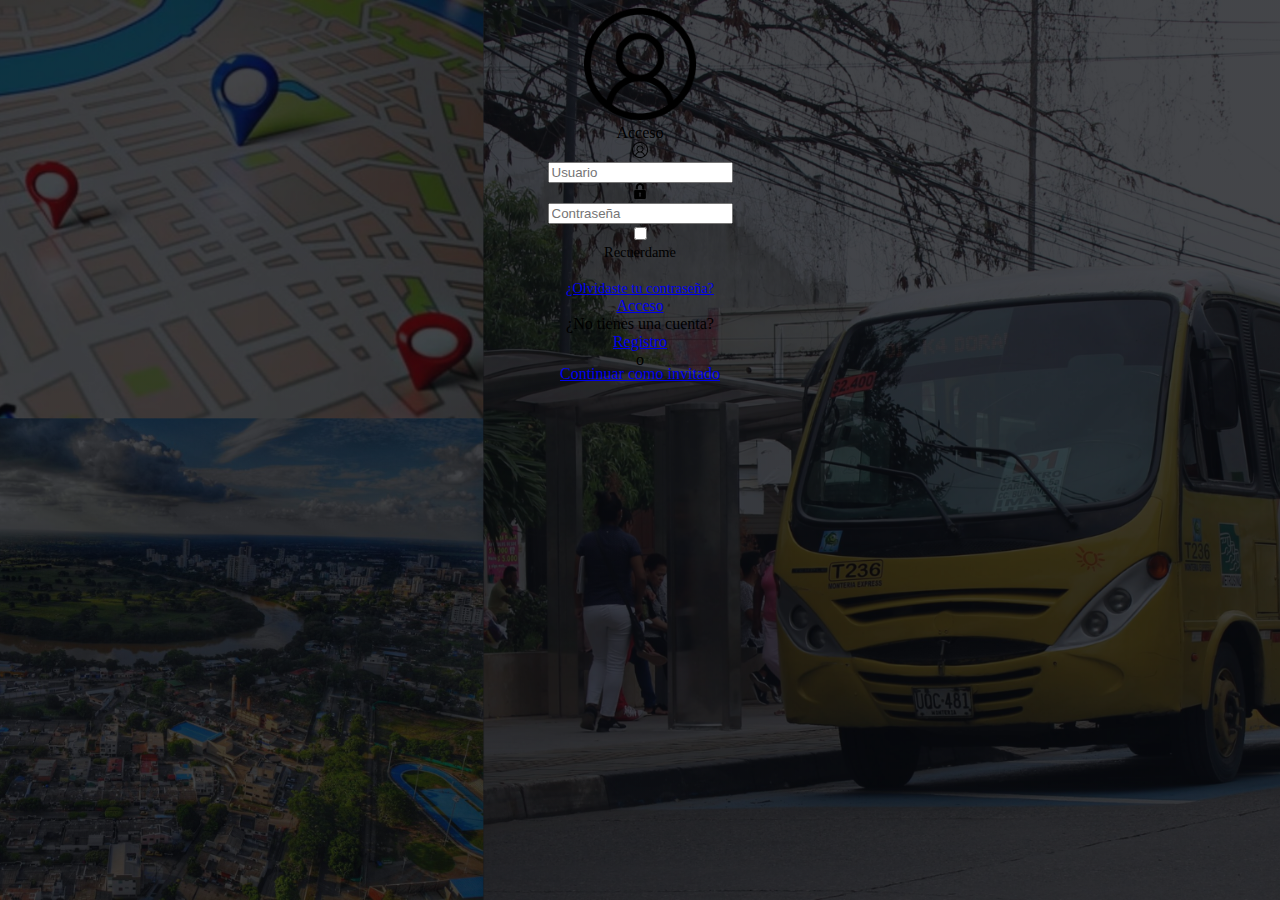
<file: index.html>
<!DOCTYPE html>
<html lang="en">

<head>
  <meta charset="UTF-8" />
  <link rel="icon" type="image/x-icon" href="/assets/logo-vt.svg" />
  <meta http-equiv="X-UA-Compatible" content="IE=edge" />
  <meta name="viewport" content="width=device-width, initial-scale=1.0" />
  <title> Login </title>
  <link href="https://cdn.jsdelivr.net/npm/bootstrap@5.2.0/dist/css/bootstrap.min.css" rel="stylesheet"
    integrity="sha384-gH2yIJqKdNHPEq0n4Mqa/HGKIhSkIHeL5AyhkYV8i59U5AR6csBvApHHNl/vI1Bx" crossorigin="anonymous" />

  <style>
    body {
      background: linear-gradient(rgba(5, 7, 12, 0.75), rgba(5, 7, 12, 0.75)),
        url(./img/Login.png) no-repeat center fixed;
      background-size: cover;
      display: flex;
      flex-direction: column;
      justify-content: center;
      align-items: center;
      text-align: center;
      justify-content: center;
    }
  </style>
</head>


<body class="bg-info d-flex justify-content-center align-items-center vh-100">

  <div class="bg-white p-5 rounded-5 text-secondary shadow" style="width: 25rem">
    <div class="d-flex justify-content-center">
      <img src="img/003-usuario.png" alt="003-usuario" style="height: 7rem" />
    </div>
    <div class="text-center fs-1 fw-bold">Acceso</div>
    <div class="input-group mt-4">
      <div class="input-group-text bg-info">
        <img src="img/003-usuario.png" alt="003-usuario" style="height: 1rem" />
      </div>
      <input class="form-control bg-light" type="text" placeholder="Usuario" />
    </div>
    <div class="input-group mt-1">
      <div class="input-group-text bg-info">
        <img src="img/002-candado.png" alt="002-candado" style="height: 1rem" />
      </div>
      <input class="form-control bg-light" type="password" placeholder="Contraseña" />
    </div>
    <div class="d-flex justify-content-around mt-1">
      <div class="d-flex align-items-center gap-1">
        <input class="form-check-input" type="checkbox" />
        <div class="pt-1" style="font-size: 0.9rem"> Recuerdame </div>
      </div><br>
      <div class="pt-1">
        <a href="#" class="text-decoration-none text-info fw-semibold fst-italic" style="font-size: 0.9rem">¿Olvidaste
          tu contraseña?</a>
      </div>
    </div>
    <div class="btn btn-info text-white w-100 mt-4 fw-semibold shadow-sm">
      <a href="./MetroAllTime.html"> Acceso</a>
    </div>
    <div class="d-flex gap-1 justify-content-center mt-1">
      <div>¿No tienes una cuenta?
      </div>
      <a href="./Registro.html" class="text-decoration-none text-info fw-semibold"> Registro</a>
    </div>
    <div class="p-3">
      <div class="border-bottom text-center" style="height: 0.9rem">
        <span class="bg-white px-3">o</span>
      </div>
    </div>
    <div class="btn d-flex gap-2 justify-content-center border mt-3 shadow-sm">
     <!--<img src="img/google_f.avif" alt="google_f" style="height: 1.6rem" />-->
      <div class="fw-semibold text-secondary"> <a href="./MetroAllTime.html">Continuar como invitado</a></div>
    </div>
  </div>
 </body>

</html>
</file>
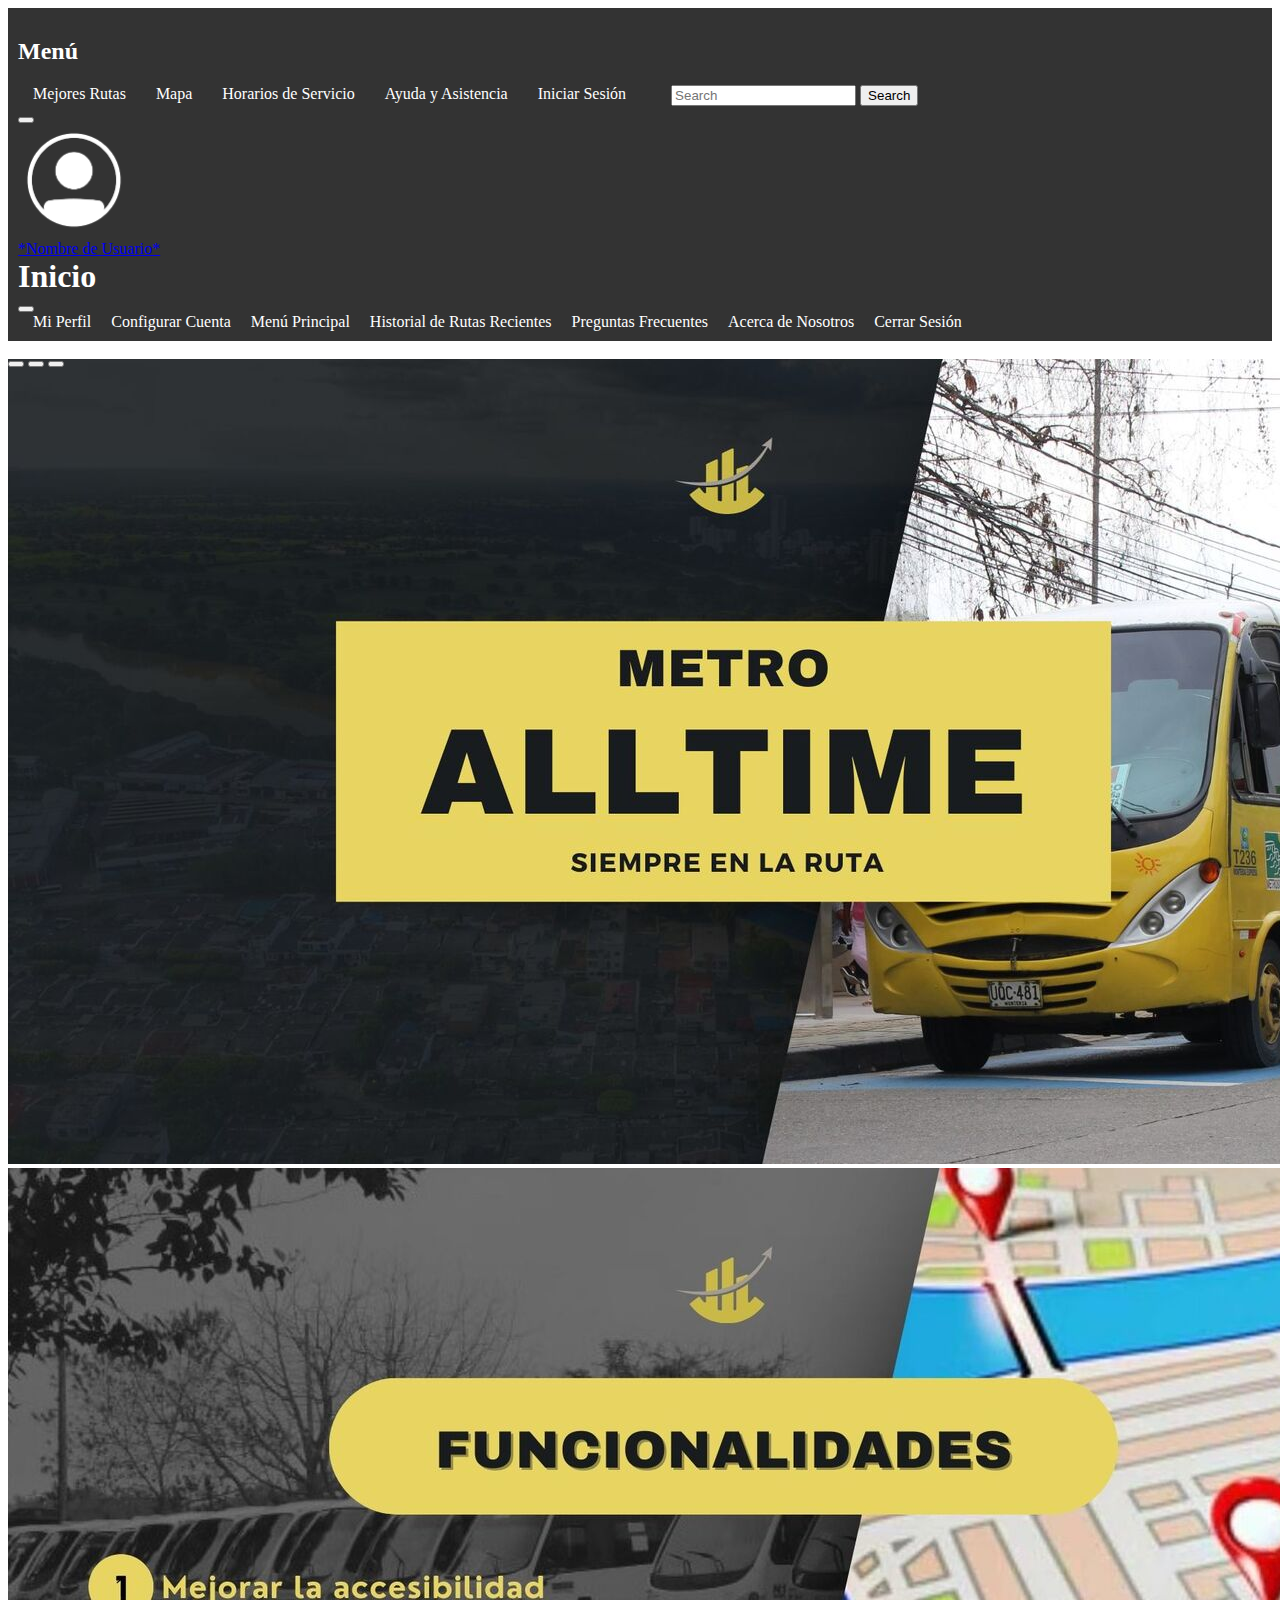
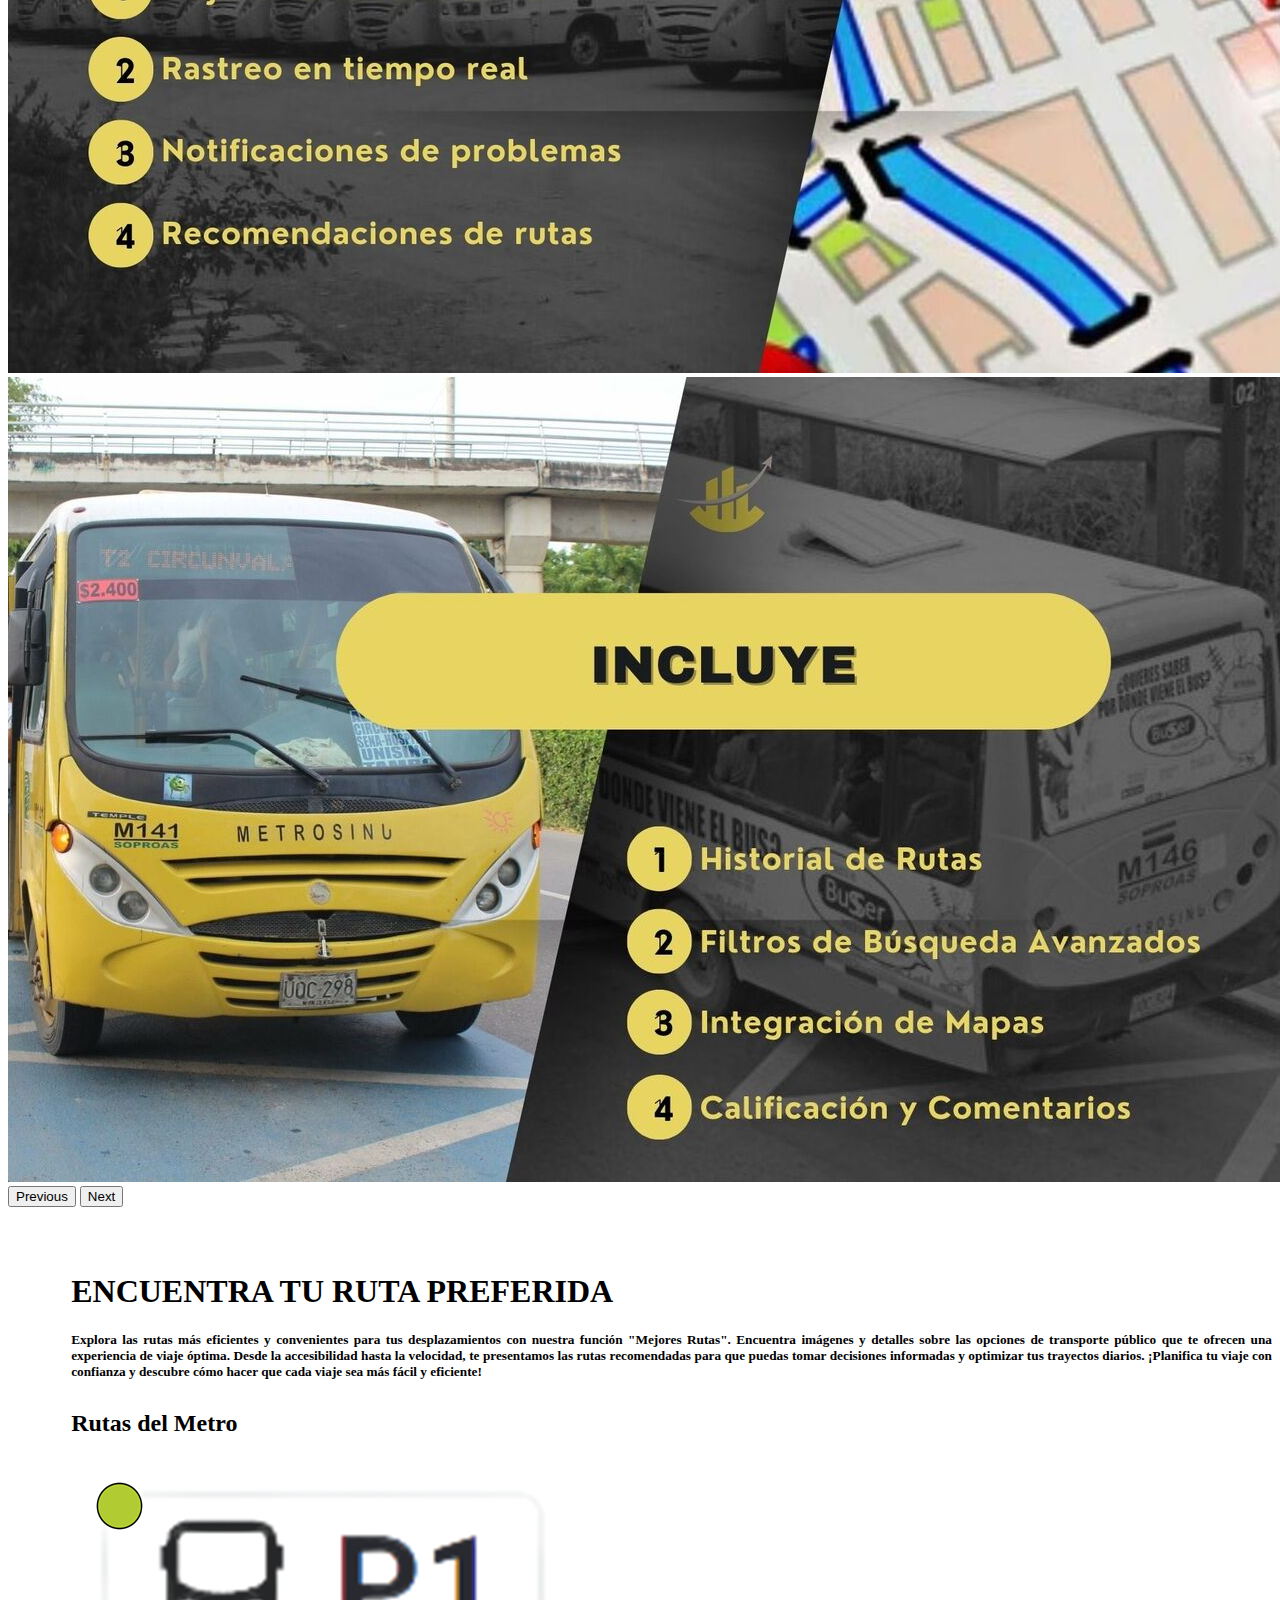
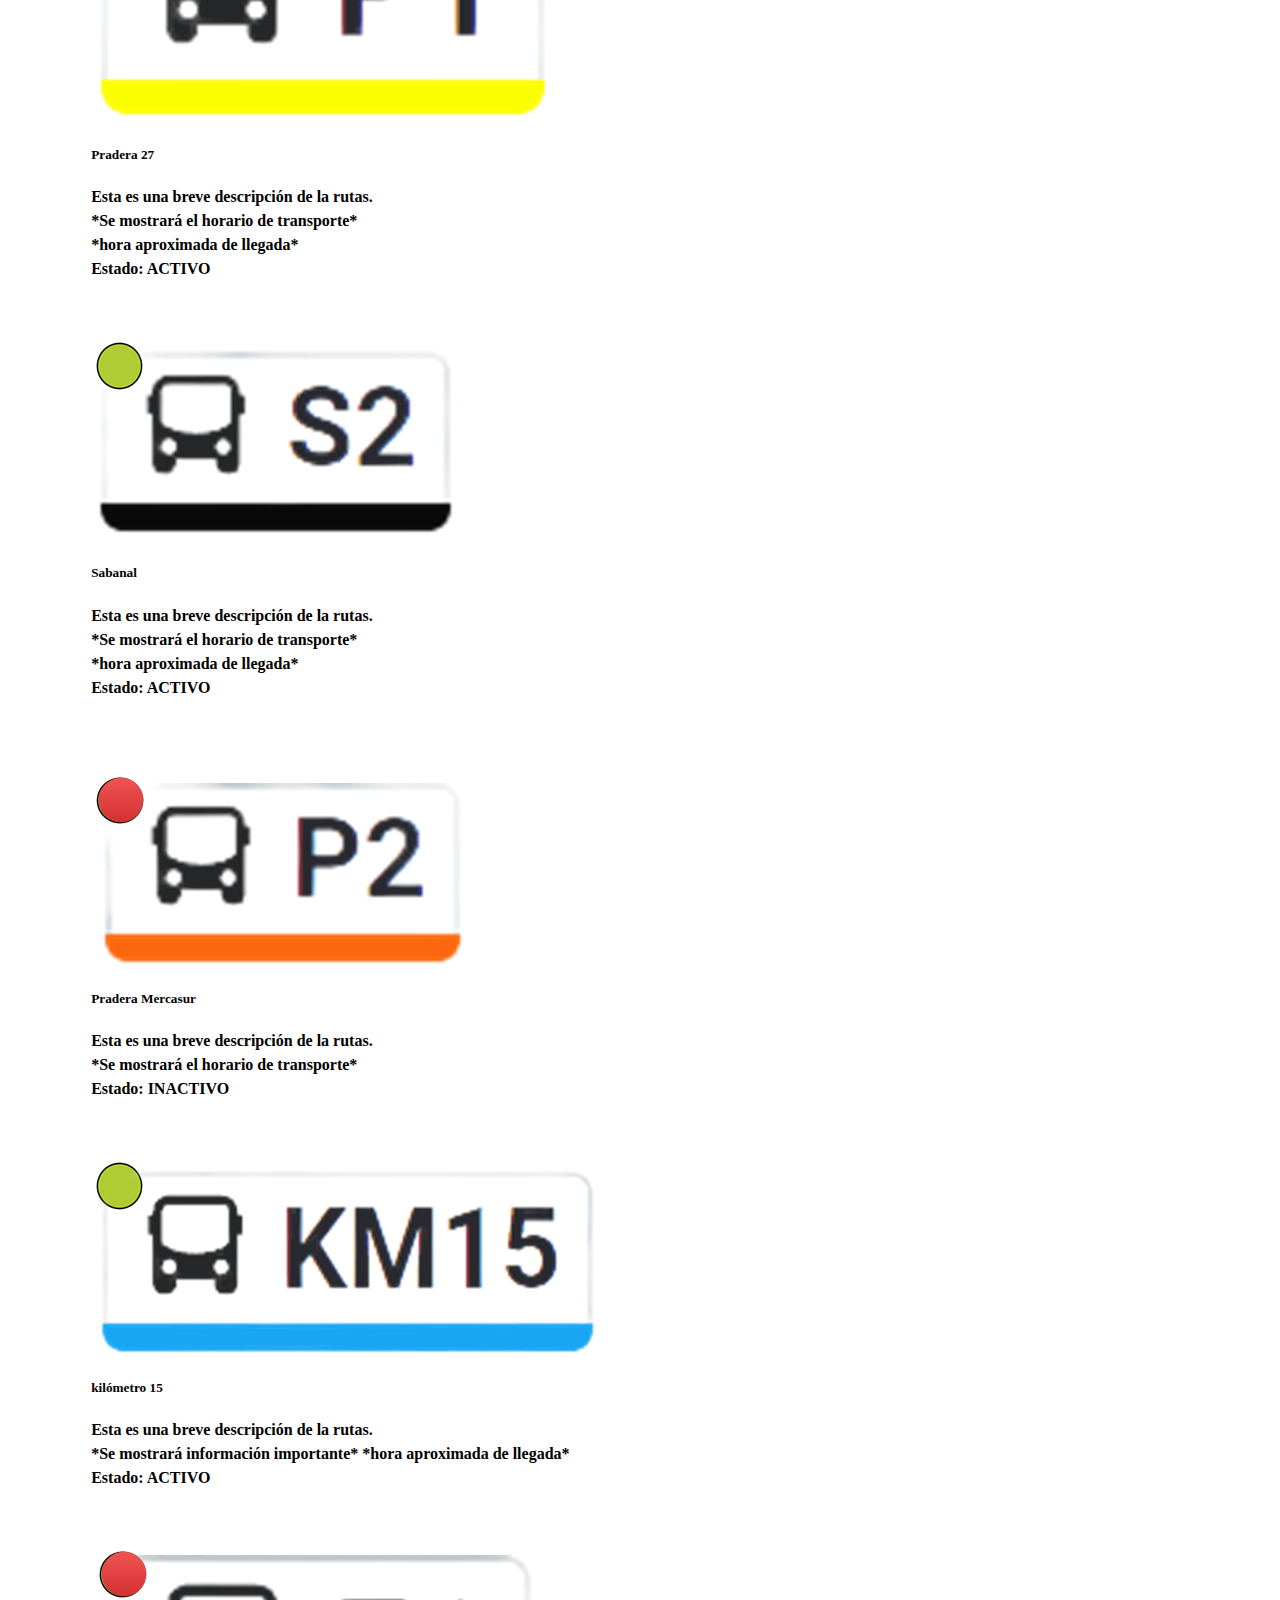
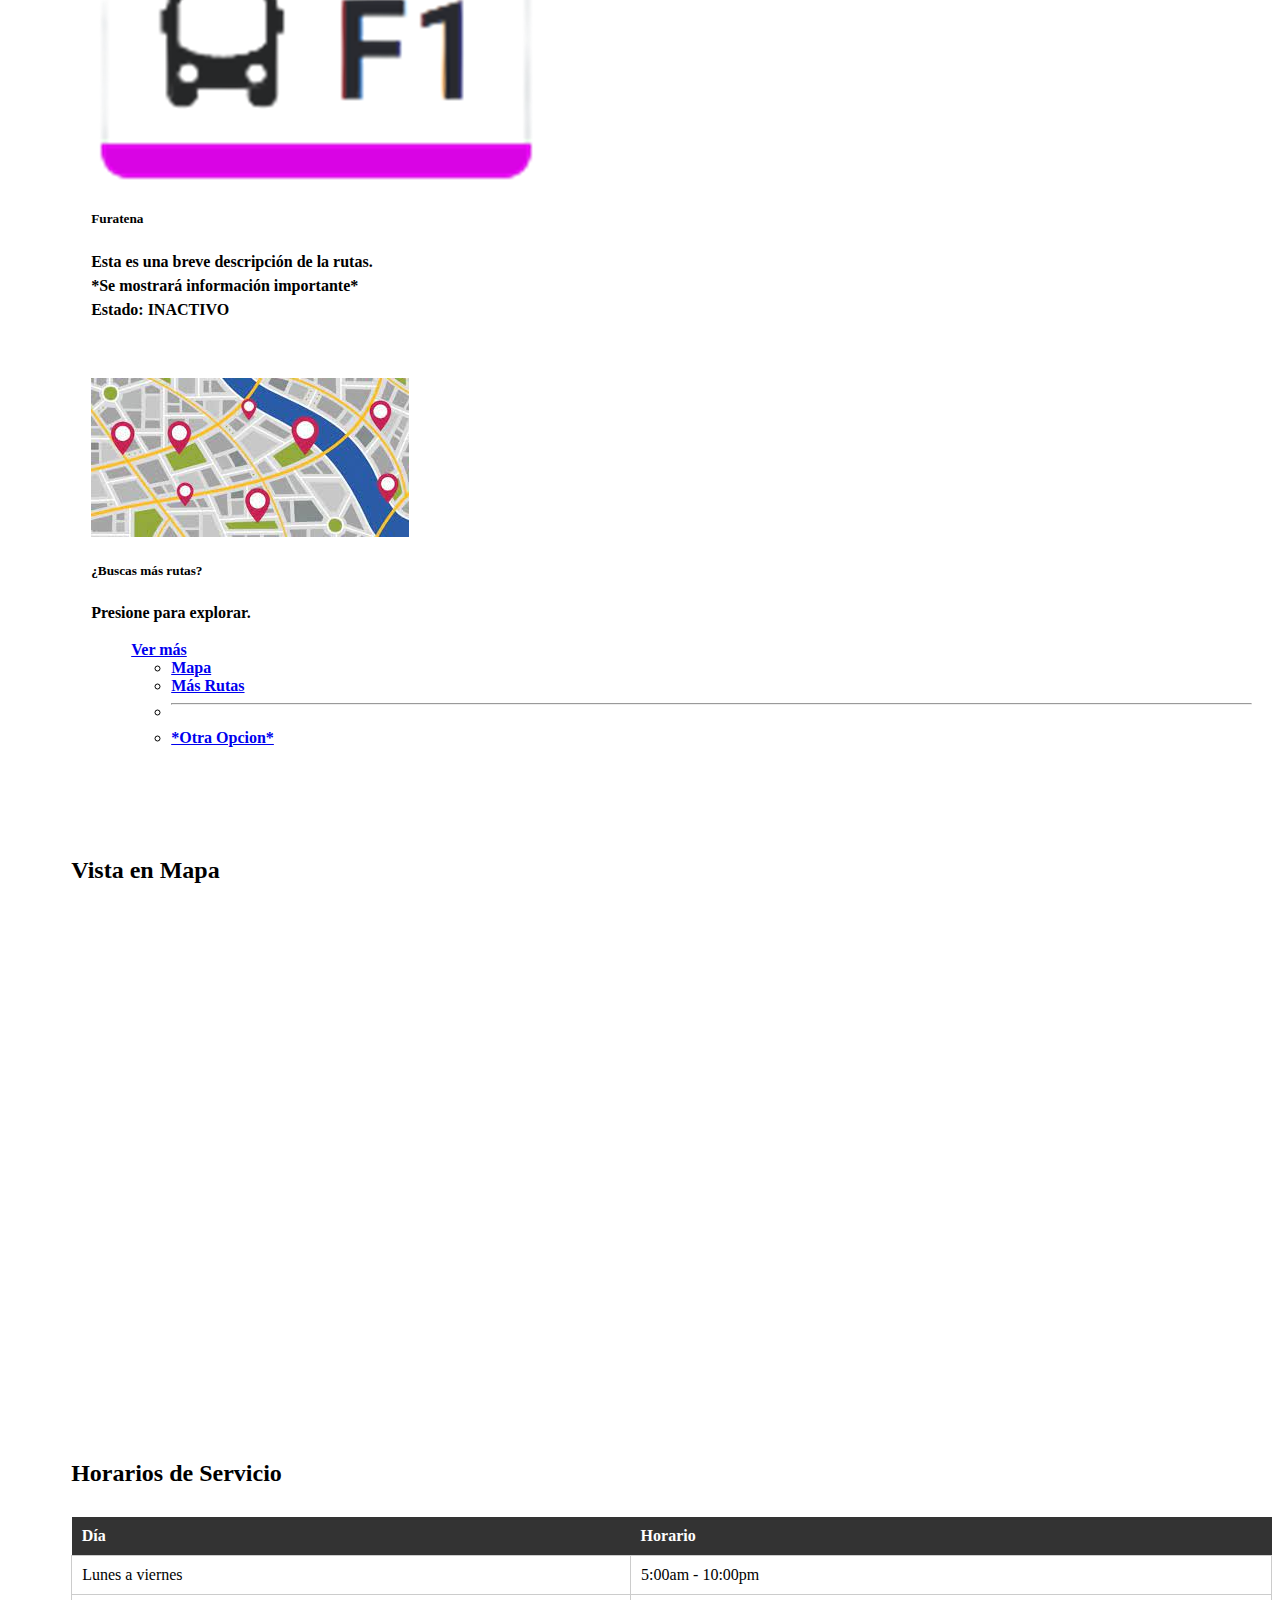
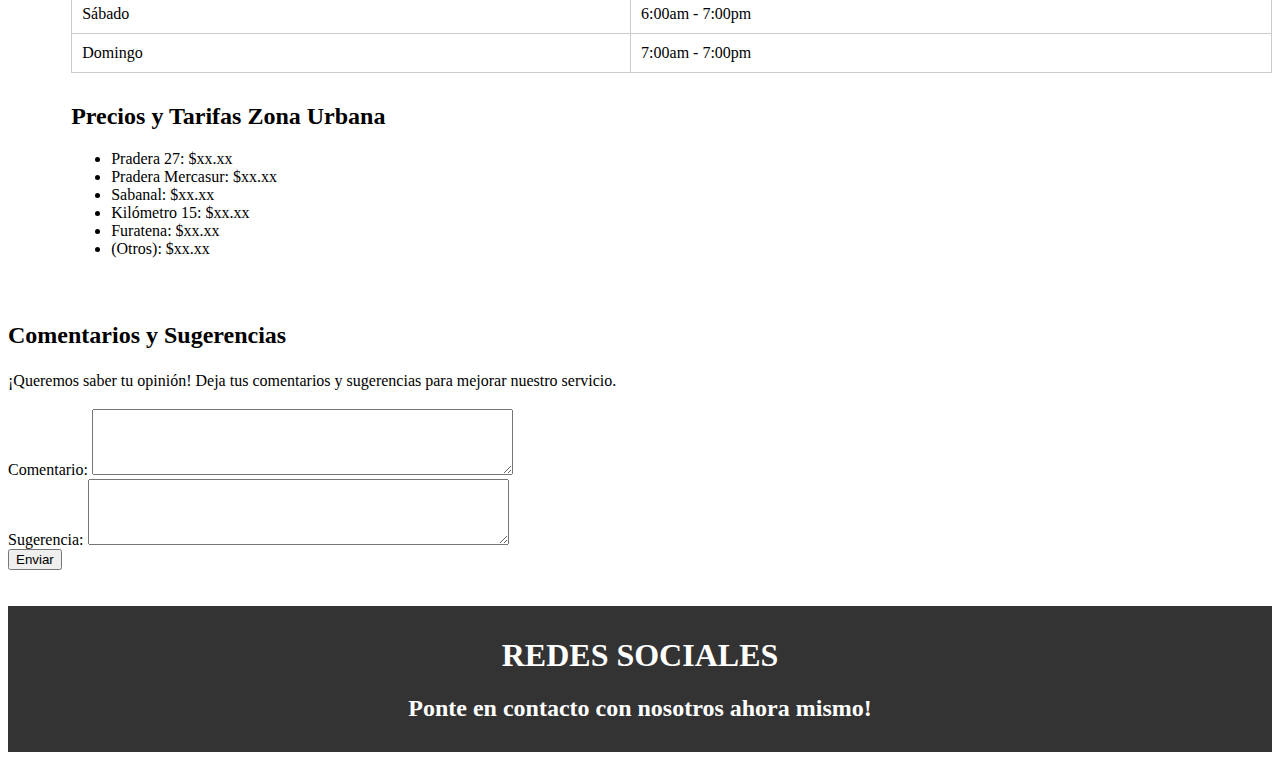
<file: MetroAllTime.html>
<!DOCTYPE html>
<html lang="es">

<head>
	<meta charset="UTF-8">
	<title>Metro AllTime</title>
	<link rel="stylesheet" href="https://cdnjs.cloudflare.com/ajax/libs/font-awesome/6.2.1/css/all.min.css"
		integrity="sha512-MV7K8+y+gLIBoVD59lQIYicR65iaqukzvf/nwasF0nqhPay5w/9lJmVM2hMDcnK1OnMGCdVK+iQrJ7lzPJQd1w=="
		crossorigin="anonymous" referrerpolicy="no-referrer" />
	<link href="https://cdn.jsdelivr.net/npm/bootstrap@5.3.0/dist/css/bootstrap.min.css" rel="stylesheet"
		integrity="sha384-9ndCyUaIbzAi2FUVXJi0CjmCapSmO7SnpJef0486qhLnuZ2cdeRhO02iuK6FUUVM" crossorigin="anonymous">
	<link rel="stylesheet" href="estilos.css">
</head>

<body>
	<header>
		<nav class="navbar navbar-dark bg-dark fixed-top">
			<div class="container-fluid ">
				<h2 class="mx-auto flex-grow-1 pe-3 d-flex justify-content-center align-items-center"> Menú </h2>

				<ul class="mx-auto flex-grow-1 pe-3 d-flex justify-content-center align-items-center">

					<li class="nav-item"><a href="#Rutas" class="nav-link">Mejores Rutas</a></li>
					<li class="nav-item">
					</li>
					<li class="nav-item"><a href="#Mapa" class="nav-link">Mapa</a></li>
					<li class="nav-item">
					</li>
					<li class="nav-item"><a href="#horarios" class="nav-link">Horarios de Servicio</a></li>
					<li class="nav-item">
					</li>
					<li class="nav-item"><a href="#Soporte" class="nav-link">Ayuda y Asistencia</a></li>
					<li class="nav-item">
					</li>
					<li class="nav-item"><a href="./index.html" class="nav-link active" aria-current="page">Iniciar
							Sesión</a>
					</li>
					<li class="nav-item">
					</li>
					<li class="nav-item">
					</li>
					<li class="nav-item">
					</li>
					<li class="nav-item ml-auto">
						<form role="search" class="d-flex mt-6 justify-content-center align-items-center">
							<input class="form-control me-2" type="search" placeholder="Search" aria-label="Search">
							<button class="btn btn-success" type="submit">Search</button>
						</form>
					</li>
				</ul>

				<a class="navbar-brand" href="#"></a>
				<button class="navbar-toggler" type="button" data-bs-toggle="offcanvas"
					data-bs-target="#offcanvasDarkNavbar" aria-controls="offcanvasDarkNavbar"
					aria-label="Toggle navigation">
					<span class="navbar-toggler-icon"></span>
				</button>
				<div class="offcanvas offcanvas-end text-bg-dark" tabindex="-1" id="offcanvasDarkNavbar"
					aria-labelledby="offcanvasDarkNavbarLabel">

					<div class="offcanvas-header">
						<div>
							<div class="d-flex justify-content-center">
								<img src="img/004-usuario.png" alt="003-usuario" style="height: 7rem" />
							</div>
							<a class="nav-link active" aria-current="page" href="#">*Nombre de Usuario*</a>
						</div>
						<h1 class="offcanvas-title" id="offcanvasDarkNavbarLabel">Inicio</h1>
						<button type="button" class="btn-close btn-close-white" data-bs-dismiss="offcanvas"
							aria-label="Close"></button>
					</div>
					<div class="offcanvas-body">
						<ul class="navbar-nav justify-content-end flex-grow-1 pe-3">
							<li class="nav-item">
								<a class="nav-link active" aria-current="page" href="#">Mi Perfil</a>
							</li>
							<li class="nav-item">
								<a class="nav-link" href="#">Configurar Cuenta</a>
							</li>
							<li class="nav-item">
								<a class="nav-link" href="#">Menú Principal</a>
							</li>
							<li class="nav-item">
								<a class="nav-link" href="#">Historial de Rutas Recientes</a>
							</li>

							<li class="nav-item">
								<a class="nav-link" href="#">Preguntas Frecuentes</a>
							</li>
							<li class="nav-item">
								<a class="nav-link" href="#">Acerca de Nosotros</a>
							</li>
							<li class="nav-item">
								<a class="nav-link" href="./index.html">Cerrar Sesión</a>
							</li>
						</ul>
					</div>
				</div>
			</div>
		</nav>
	</header>

	<div id="carouselExampleCaptions" class="carousel slide">
		<div class="carousel-indicators">
			<button type="button" data-bs-target="#carouselExampleCaptions" data-bs-slide-to="0" class="active"
				aria-current="true" aria-label="Slide 1"></button>
			<button type="button" data-bs-target="#carouselExampleCaptions" data-bs-slide-to="1"
				aria-label="Slide 2"></button>
			<button type="button" data-bs-target="#carouselExampleCaptions" data-bs-slide-to="2"
				aria-label="Slide 3"></button>
		</div>
		<div class="carousel-inner">
			<div class="carousel-item active">
				<img src="img/cuerpo.jpg" class="d-block w-100" alt="cuerpo 0">
			</div>
			<div class="carousel-item">
				<img src="img/Obj.jpg" class="d-block w-100" alt="Obj">

			</div>
			<div class="carousel-item">
				<img src="img/Incl.jpg" class="d-block w-100" alt="Incl">
			</div>
		</div>
		<button class="carousel-control-prev" type="button" data-bs-target="#carouselExampleCaptions"
			data-bs-slide="prev">
			<span class="carousel-control-prev-icon" aria-hidden="true"></span>
			<span class="visually-hidden">Previous</span>
		</button>
		<button class="carousel-control-next" type="button" data-bs-target="#carouselExampleCaptions"
			data-bs-slide="next">
			<span class="carousel-control-next-icon" aria-hidden="true"></span>
			<span class="visually-hidden">Next</span>
		</button>
	</div>

	<a id="Rutas"></a><br><br>
	<div id="ContenidoB">

		<section class="text-center">
			<h1>ENCUENTRA TU RUTA PREFERIDA</h1>
			<p>
			<h5>Explora las rutas más eficientes y convenientes para tus desplazamientos
				con nuestra función "Mejores Rutas". Encuentra imágenes y detalles sobre
				las opciones de transporte público que te ofrecen una experiencia de viaje
				óptima. Desde la accesibilidad hasta la velocidad, te presentamos las rutas
				recomendadas para que puedas tomar decisiones informadas y optimizar tus trayectos
				diarios. ¡Planifica tu viaje con confianza y descubre cómo hacer que cada
				viaje sea más fácil y eficiente!</h5>
			</p>
		</section>
		<section id="Rs">
			<h2 class="text-center">Rutas del Metro</h2>
			<div class="row row-cols-3 row-cols-md-3 g-4">
				<div class="col">
					<div class="card">
						<img src="img/Rutas/P1.png" class="card-img-top" alt="Pradera">
						<div class="card-body text-center">
							<h5 class="card-title "> Pradera 27</h5>
							<p class="card-text">Esta es una breve descripción de la rutas. <br>
								*Se mostrará el horario de transporte*<br>
								*hora aproximada de llegada*<br>
								Estado: ACTIVO
							</p>
						</div>
					</div>
				</div>
				<div class="col">
					<div class="card">
						<img src="img/Rutas/S1.png" class="card-img-top" alt="Sabanal">
						<div class="card-body text-center">
							<h5 class="card-title "> Sabanal</h5>
							<p class="card-text">Esta es una breve descripción de la rutas. <br>
								*Se mostrará el horario de transporte*<br>
								*hora aproximada de llegada*<br>
								Estado: ACTIVO
							</p>
						</div>
					</div>
				</div>
				<div class="col">
					<div class="card">
						<p></p>
						<img src="img/Rutas/P2.png" class="card-img-top" alt="Pradera 2">
						<div class="card-body text-center">
							<h5 class="card-title "> Pradera Mercasur</h5>
							<p class="card-text">Esta es una breve descripción de la rutas. <br>
								*Se mostrará el horario de transporte*<br>
								Estado: INACTIVO<br>
							</p>
						</div>
					</div>
				</div>
				<div class="col">
					<div class="card">
						<img src="img/Rutas/KM15.png" class="card-img-top" alt="kilometro 15">
						<div class="card-body text-center">
							<h5 class="card-title "> kilómetro 15</h5>
							<p class="card-text">Esta es una breve descripción de la rutas. <br>
								*Se mostrará información importante*
								*hora aproximada de llegada*<br>
								Estado: ACTIVO
							</p>
							</p>
						</div>
					</div>
				</div>
				<div class="col">
					<div class="card">
						<img src="img/Rutas/F1.png" class="card-img-top" alt="Furatena">
						<div class="card-body text-center">
							<h5 class="card-title "> Furatena</h5>
							<p class="card-text">Esta es una breve descripción de la rutas. <br>
								*Se mostrará información importante*<br>
								Estado: INACTIVO
							</p>
						</div>
					</div>
				</div>
				<div class="col">
					<div class="card">
						<img src="img/Rutas/Mas.jpg" class="card-img-top" alt="Mas">
						<div class="card-body text-center">
							<h5 class="card-title">¿Buscas más rutas?</h5>
							<p class="card-text"> Presione para explorar.

							</p>
							<ul class="nav-item dropdown">
								<a class="nav-link dropdown-toggle" href="#" role="button" data-bs-toggle="dropdown"
									aria-expanded="false">
									Ver más
								</a>
								<ul class="dropdown-menu dropdown-menu-dark">
									<li><a class="dropdown-item" href="#">Mapa</a></li>
									<li><a class="dropdown-item" href="#">Más Rutas</a></li>
									<li>
										<hr class="dropdown-divider">
									</li>
									<li><a href="..//AllTIme/Mapa.html" class="dropdown-item" href="#">*Otra
											Opcion*</a>
									</li>
								</ul>
							</ul>
						</div>
					</div>
				</div>
			</div>
		</section>
		<a id="Mapa"></a><br><br><br>
		<style>
			#map iframe {
				width: 100%;
				height: 100%;
				border: 0;
			}
		</style>
		<seccion>

			<h2 class="text-center">Vista en Mapa</h2>
			<br>
			<iframe
				src="https://www.google.com/maps/embed?pb=!1m14!1m8!1m3!1d44614.00961419465!2d-75.90749787039655!3d8.752290781704337!3m2!1i1024!2i768!4f13.1!3m3!1m2!1s0x8e5a2fe5a57031ad%3A0x92e1cbad2ed7c0a0!2zTW9udGVyw61hLCBDw7NyZG9iYQ!5e0!3m2!1ses-419!2sco!4v1702253359761!5m2!1ses-419!2sco"
				width="100%" height="450" style="border:0;" allowfullscreen="" loading="lazy"
				referrerpolicy="no-referrer-when-downgrade"></iframe>
		</seccion>
		<br>
		<br>
		<a id="horarios"></a><br><br>
		<section class="horarios">
			<h2>Horarios de Servicio</h2>
			<table>
				<thead>
					<tr>
						<th>Día</th>
						<th>Horario</th>
					</tr>
				</thead>
				<tbody>
					<tr>
						<td>Lunes a viernes</td>
						<td>5:00am - 10:00pm</td>
					</tr>
					<tr>
						<td>Sábado</td>
						<td>6:00am - 7:00pm</td>
					</tr>
					<tr>
						<td>Domingo</td>
						<td>7:00am - 7:00pm</td>
					</tr>
				</tbody>
			</table>
		</section>

		<section id="Precios">
			<h2>Precios y Tarifas Zona Urbana</h2>
			<ul>
				<li>Pradera 27: $xx.xx</li>
				<li>Pradera Mercasur: $xx.xx</li>
				<li>Sabanal: $xx.xx</li>
				<li>Kilómetro 15: $xx.xx</li>
				<li>Furatena: $xx.xx</li>
				<li>(Otros): $xx.xx</li>
			</ul>
		</section>
		<br>

	</div>

	<section id="Comentarios" class="text-center">
		<h2 class="text-center">Comentarios y Sugerencias</h2>
		<p>¡Queremos saber tu opinión! Deja tus comentarios y sugerencias para mejorar nuestro servicio.</p>
		<!-- Puedes agregar un formulario para comentarios aquí -->
		<form class="mx-auto" style="max-width: 600px;">
			<div class="mb-3">
				<label for="comment" class="form-label">Comentario:</label>
				<textarea class="form-control" id="comment" name="comment" rows="4" cols="50"></textarea>
			</div>

			<div class="mb-3">
				<label for="suggestion" class="form-label">Sugerencia:</label>
				<textarea class="form-control" id="suggestion" name="suggestion" rows="4" cols="50"></textarea>
			</div>

			<button type="submit" class="btn btn-primary">Enviar</button>
		</form>
	</section>
<br><br>
	<footer>

		<div class="Soporte" id="Soporte">
			<h1>REDES SOCIALES</h1>
			<h2>Ponte en contacto con nosotros ahora mismo!</h2>
			<div class="redes">

				<a href="#"><i class="fa-brands fa-facebook-f"></i></a>
				<a href="#"><i class="fa-brands fa-square-instagram"></i></a>
				<a href="#"><i class="fa-brands fa-youtube"></i></a>
				<a href="#"><i class="fa-marcas fa-whatsApp"></i></a>
				<a href=" # "><i class="fa-brands fa-linkedin-in "></i></a>
				<a href=" # "><i class="fa-brands fa-pinterest-p "> </i></a>

			</div>
	</footer>

	<script src="https://cdn.jsdelivr.net/npm/bootstrap@5.3.0/dist/js/bootstrap.bundle.min.js"
		integrity="sha384-geWF76RCwLtnZ8qwWowPQNguL3RmwHVBC9FhGdlKrxdiJJigb/j/68SIy3Te4Bkz"
		crossorigin="anonymous"></script>
</body>

</html>
</file>
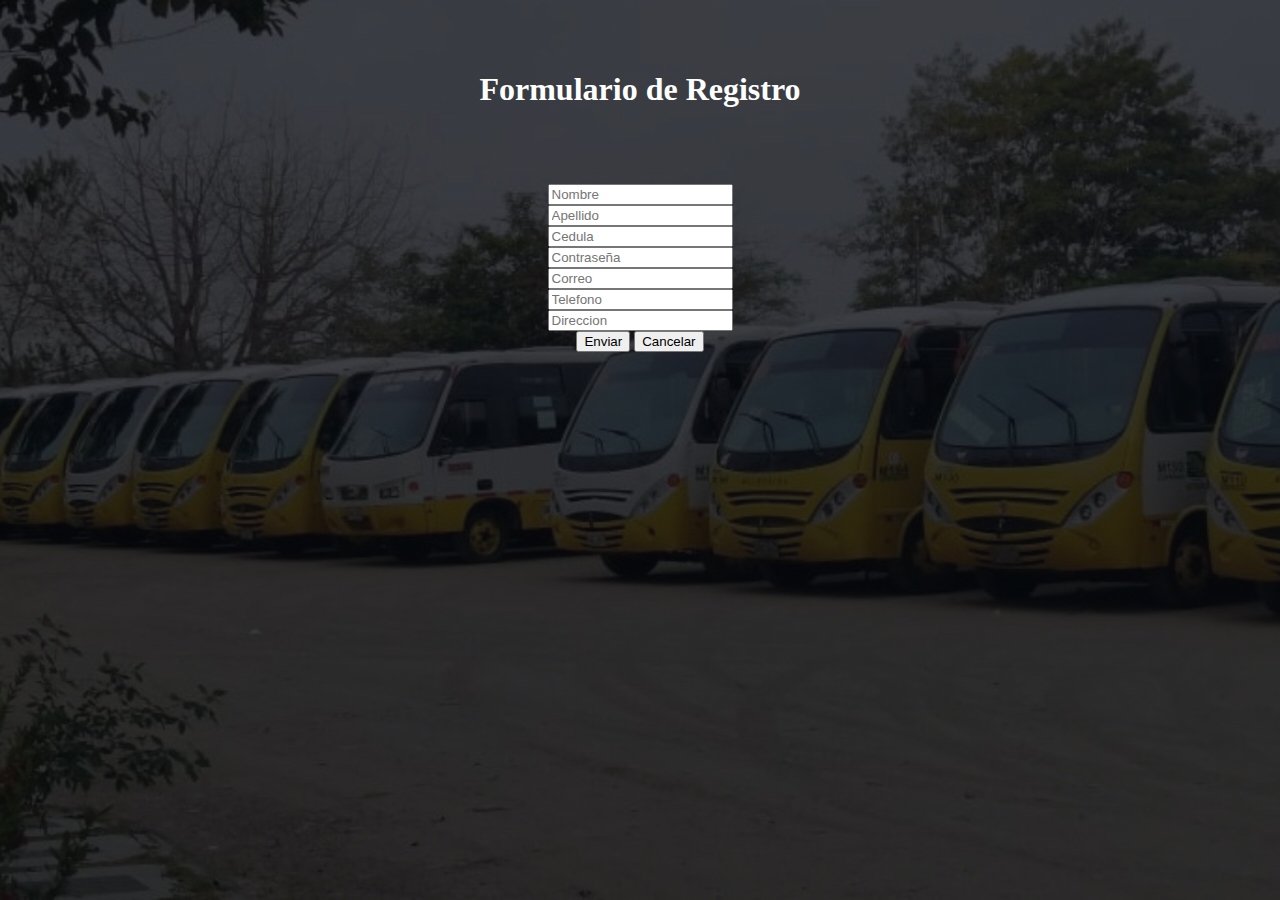
<file: Registro.html>
<!DOCTYPE html>
<html lang="en">

<head>
    <meta charset="UTF-8">
    <link rel="stylesheet" href="https://cdnjs.cloudflare.com/ajax/libs/font-awesome/6.2.1/css/all.min.css"
        integrity="sha512-MV7K8+y+gLIBoVD59lQIYicR65iaqukzvf/nwasF0nqhPay5w/9lJmVM2hMDcnK1OnMGCdVK+iQrJ7lzPJQd1w=="
        crossorigin="anonymous" referrerpolicy="no-referrer" />
    <link href="https://cdn.jsdelivr.net/npm/bootstrap@5.3.0/dist/css/bootstrap.min.css" rel="stylesheet"
        integrity="sha384-9ndCyUaIbzAi2FUVXJi0CjmCapSmO7SnpJef0486qhLnuZ2cdeRhO02iuK6FUUVM" crossorigin="anonymous">
    <link rel="stylesheet" href="estilos.css">
    <meta name="viewport" content="width=device-width, initial-scale=1.0">

    <title>Registro</title>
    <style>
        body {
            background: linear-gradient(rgba(5, 7, 12, 0.75), rgba(5, 7, 12, 0.75)),
                url(./img/Registro.jpg) no-repeat center fixed;
            background-size: cover;
            display: flex;
            flex-direction: column;
            justify-content: center;
            align-items: center;
            text-align: center;
            justify-content: center;

            font-family: 'Times New Roman', Times, serif;

            margin: 0;
            padding: 0;

        }

        .col-form-label {
            max-width: 120px;
        }

        .container {
            max-width: 400px;
            margin: 0 auto;
            padding-top: 50px;
        }

        h1 {
            color: white;

        }
    </style>
</head>

<body>
 <div class="container">
        <h1 class="text-center">Formulario de Registro</h1>
        <br><br><br>
        <form onsubmit="return validarFormulario()" action="./index.html" method="POST">
            <div class="mb-3">
                <input type="text" class="form-control" name="nombre" id="nombre" placeholder="Nombre">
            </div>
            <div class="mb-3">
                <input type="text" class="form-control" name="apellido" id="apellido" placeholder="Apellido">
            </div>
            <div class="mb-3">
                <input type="text" class="form-control" name="cedula" id="cedula" placeholder="Cedula">
            </div>
            <div class="mb-3">
                <input type="text" class="form-control" name="contrasena" placeholder="Contraseña">
            </div>
            <div class="mb-3">
                <input type="text" class="form-control" name="correo" placeholder="Correo">
            </div>
            <div class="mb-3">
                <input type="text" class="form-control" name="telefono" placeholder="Telefono">
            </div>
            <div class="mb-3">
                <input type="text" class="form-control" name="direccion" placeholder="Direccion">
            </div>

            <div class="text-center">
                <button type="submit" class="btn btn-outline-info">Enviar</button>
                <button type="button" class="btn btn-outline-danger" onclick="cancelarFormulario()">Cancelar</button>
            </div>
        </form>
    </div>

    <script>
        function validarFormulario() {
            var nombre = document.getElementById("nombre").value;
            var apellido = document.getElementById("apellido").value;
            var cedula = document.getElementById("cedula").value;

            if (nombre.trim() === "" || apellido.trim() === "" || cedula.trim() === "") {
                window.alert("Por favor, completa todos los campos obligatorios.");
                return false;
            }
            window.alert("Registro realizado con éxito");
            return true;
        }

        function cancelarFormulario() {
            window.location.href = "./index.html";
        }
    </script>
    </script>
</body>

</html>
</file>
<file: estilos.css>
header {
	background-color: #333;
	color: #fff;
	padding: 10px;
	display: flex;
	justify-content: space-between;
	align-items: center;
}

header h1 {
	margin: 0;
}

.contenedor {
	width: 90%;
	max-width: 1200px;
	margin: auto;
	padding: 40px 0;


}

body {
	font-family: 'Times New Roman', Times, serif;

	align-items: center;
}

#ContenidoB {
	margin-left: 5%;
	text-align: justify;

}
#results h1{
	text-align: center;
	font-family: 'Times New Roman', Times, serif;
}

#consultar {
	display: flex;
	justify-content: center;
	align-items: center;
	flex-direction: column;
}

#results {
	text-align: justify;
	max-width: 500px;
	margin: 0 auto;
	background: linear-gradient(white, #dddddd);
	padding: 20px;
}

#results img {
	display: block;
	margin: 0 auto;
	max-width: 100%;
	height: auto;
	margin-bottom: 10px;
}


.titulo {
	font-size: 24px;
	padding: 20px 0;
}


.card {
	border-radius: 10px;
	min-height: 200px;
	font-weight: bold;
	padding: 20px;
	position: relative;
	overflow: hidden;
	background-size: cover;
	background-position: center center;
}

nav ul {
	list-style: none;
	margin: 0;
	padding: 0;
	display: flex;
}

nav ul li {
	margin-left: 10px;
}

nav ul li a {
	color: #fff;
	text-decoration: none;
	padding: 5px;
}

nav ul li a:hover {
	background-color: #fff;
	color: #333;
}

/* Estilo para las secciones */
section {
	margin-top: 30px;
}

.section h2 {
	font-size: 24px;
	position: center;
}

section p {
	line-height: 1.5;
}

.section-conocenos {
	position: center;
}

/* Estilo para la tabla */
table {
	border-collapse: collapse;
	width: 100%;
	margin-top: 30px;
}

table th {
	background-color: #333;
	color: #fff;
	padding: 10px;
	text-align: left;
}

table td {
	border: 1px solid #ccc;
	padding: 10px;
}

/* Estilo para el pie de página */
footer {
	background-color: #333;
	color: #fff;
	padding: 10px;
	text-align: center;
}

.carousel-indicators {
	bottom: 50%;
	margin: 0;
	transform: translateY(50%);
	align-items: center;
	justify-content: flex-start;
	left: 25px;

	.li {
		width: 14px;
		height: 14px;
		opacity: 1;
		background-color: transparent;
		border: 2px solid primary;
		border-radius: 100%;

		&.active {
			width: 18px;
			height: 18px;
			border: 3px solid primary;
		}
	}

}

#conocenos {
	text-align: center;
	font-family: 'Times New Roman', Times, serif;

}
</file>
